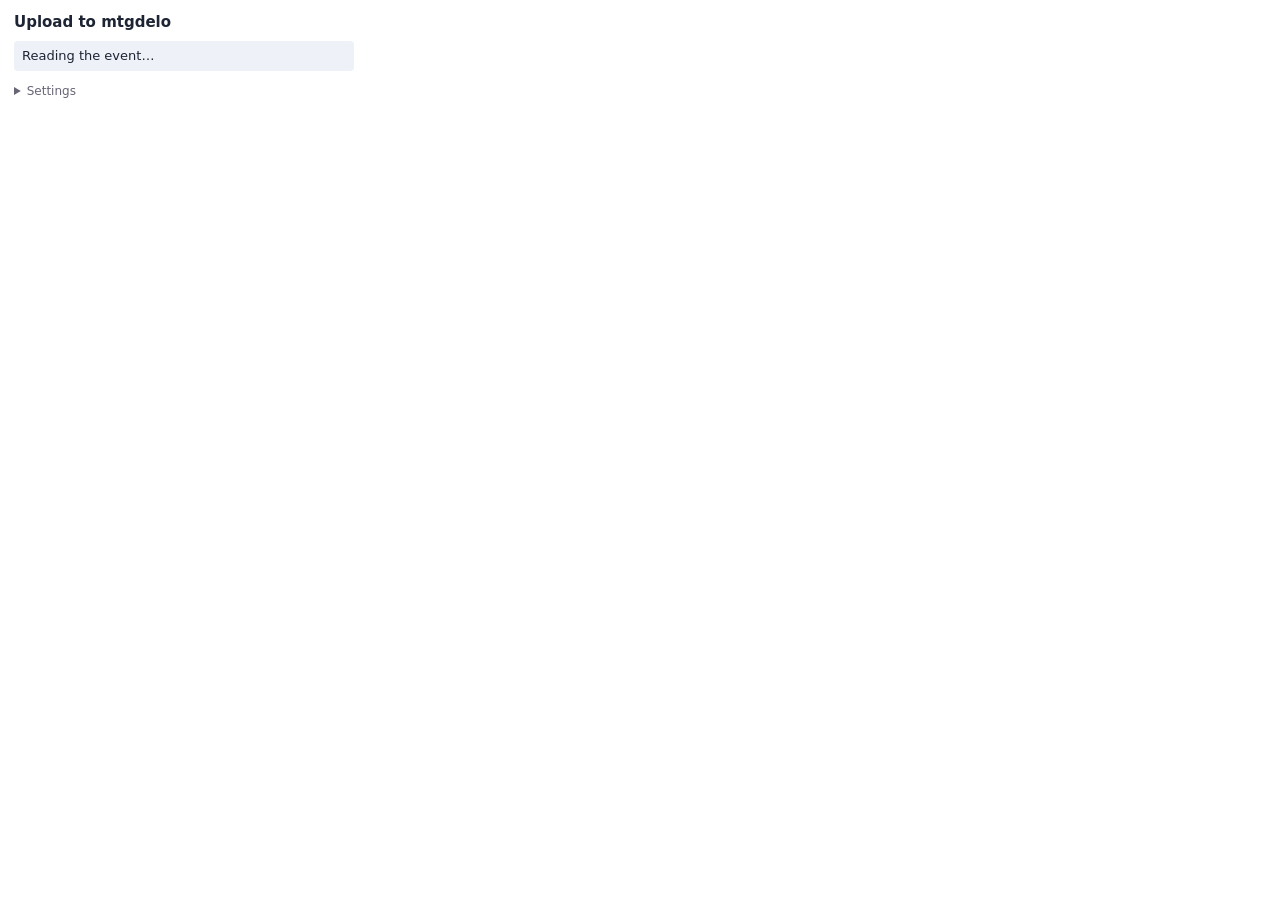
<file: extension/popup.html>
<!doctype html>
<html lang="en">
<head>
  <meta charset="utf-8">
  <style>
    body { width: 340px; margin: 0; padding: 12px 14px; font: 13px/1.4 system-ui, sans-serif; color: #1d2433; }
    h1 { font-size: 15px; margin: 0 0 8px; }
    label { display: block; margin: 6px 0; }
    input, select { display: block; box-sizing: border-box; width: 100%; margin-top: 2px; padding: 4px 6px; font: inherit; }
    button { margin-top: 10px; padding: 6px 14px; font: inherit; cursor: pointer; }
    .msg { margin: 8px 0; padding: 6px 8px; border-radius: 4px; background: #eef1f7; }
    .error { background: #fde8e8; color: #8a1c1c; }
    .ok { background: #e6f5ea; color: #1b5e2b; }
    .muted { color: #667; font-size: 12px; }
    details { margin-top: 12px; }
  </style>
</head>
<body>
  <h1>Upload to mtgdelo <span id="version" class="muted"></span></h1>
  <div id="status" class="msg">Reading the event…</div>
  <form id="form" hidden>
    <label id="planned-field" hidden>Planned tournament <span class="muted">(fills in the details below)</span>
      <select name="planned"></select></label>
    <label>Tournament name<input name="name" required></label>
    <label>Date<input name="date" type="date" required></label>
    <label>Format<select name="format" required><option value="">Choose…</option></select></label>
    <label>Type<select name="type">
      <option value="rel">REL (official, prizes, entry fee)</option>
      <option value="casual">Casual (pub / private games)</option></select></label>
    <label id="island-field" hidden>Island<select name="island"></select></label>
    <button type="submit" id="upload">Upload</button>
    <p class="muted">No mtgdelo account needed. Uploading again is safe: the same results change nothing, new ones
      (e.g. a round more) replace the earlier upload.</p>
  </form>
  <div id="result"></div>
  <details>
    <summary class="muted">Settings</summary>
    <label>mtgdelo site<input id="site" placeholder="https://mtgdelo.com"></label>
    <p class="muted">For local development: http://localhost:8000</p>
  </details>
  <script src="popup.js"></script>
</body>
</html>
</file>
